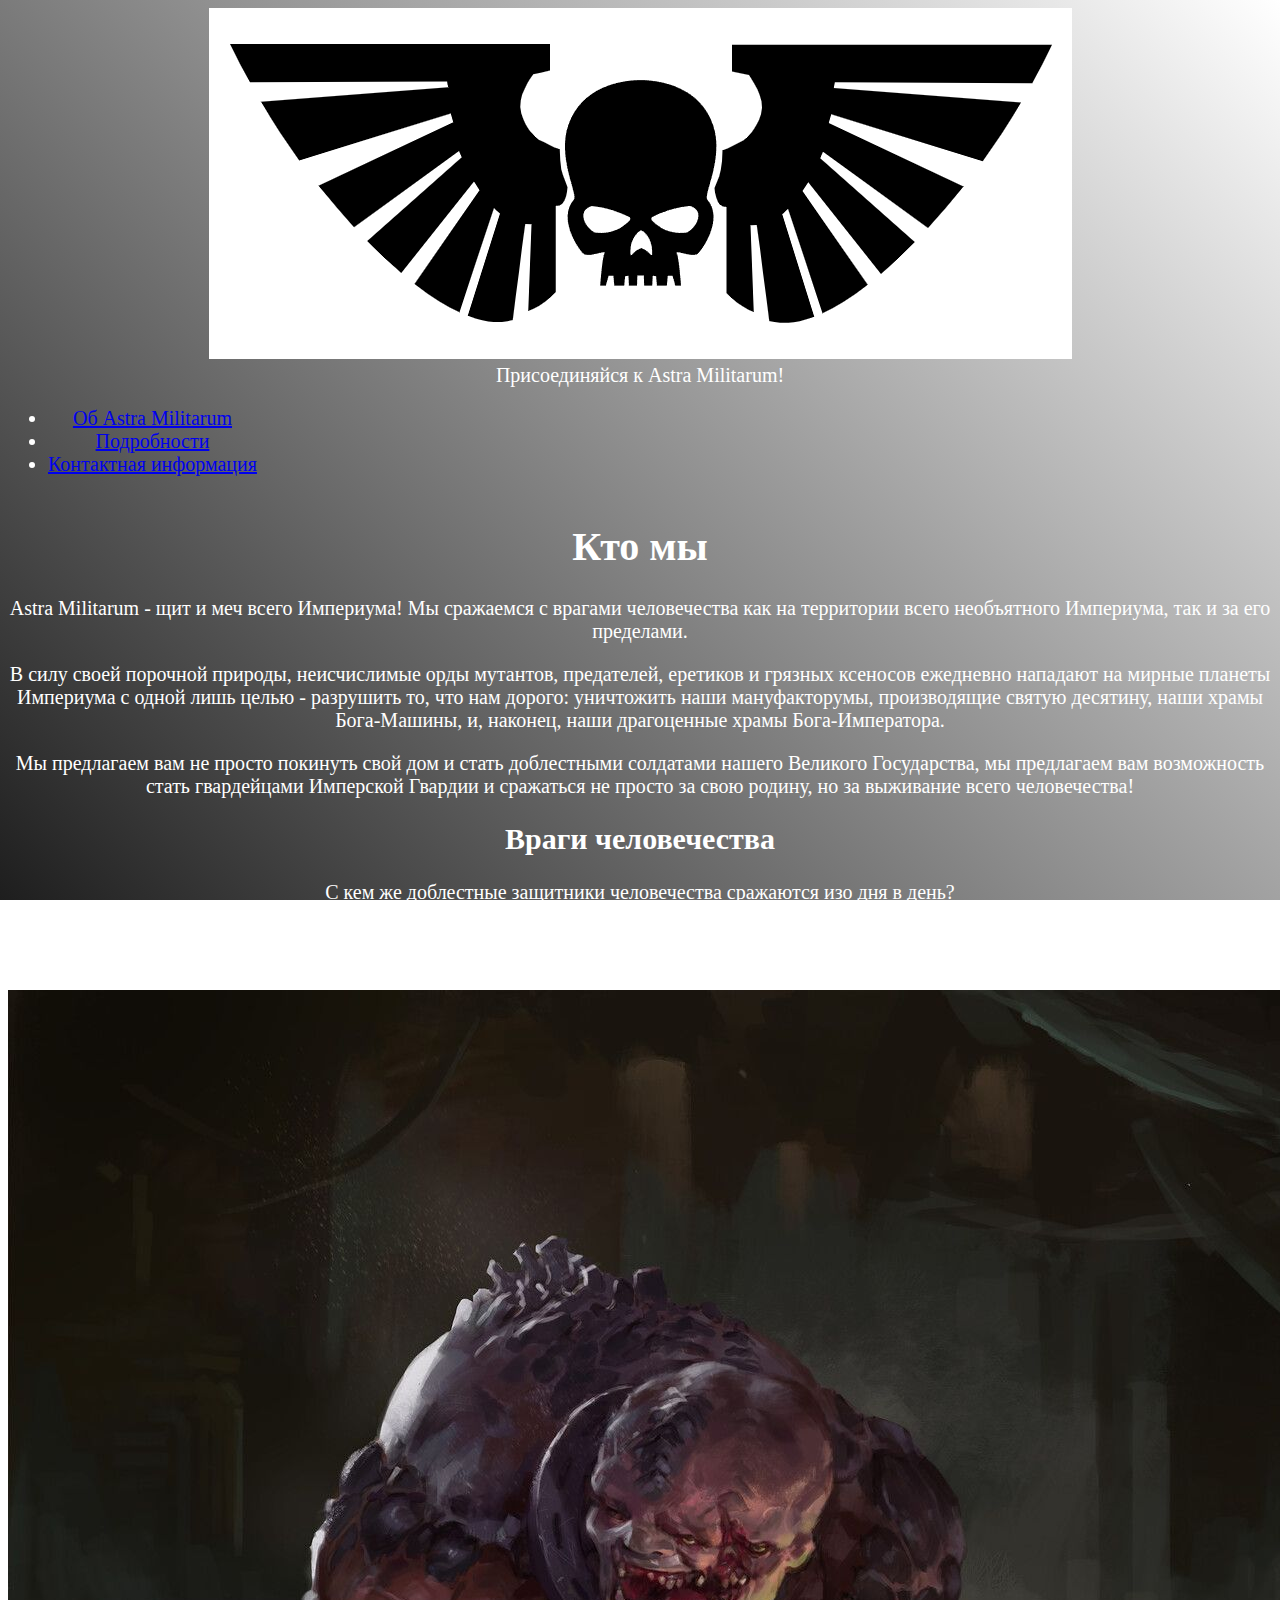
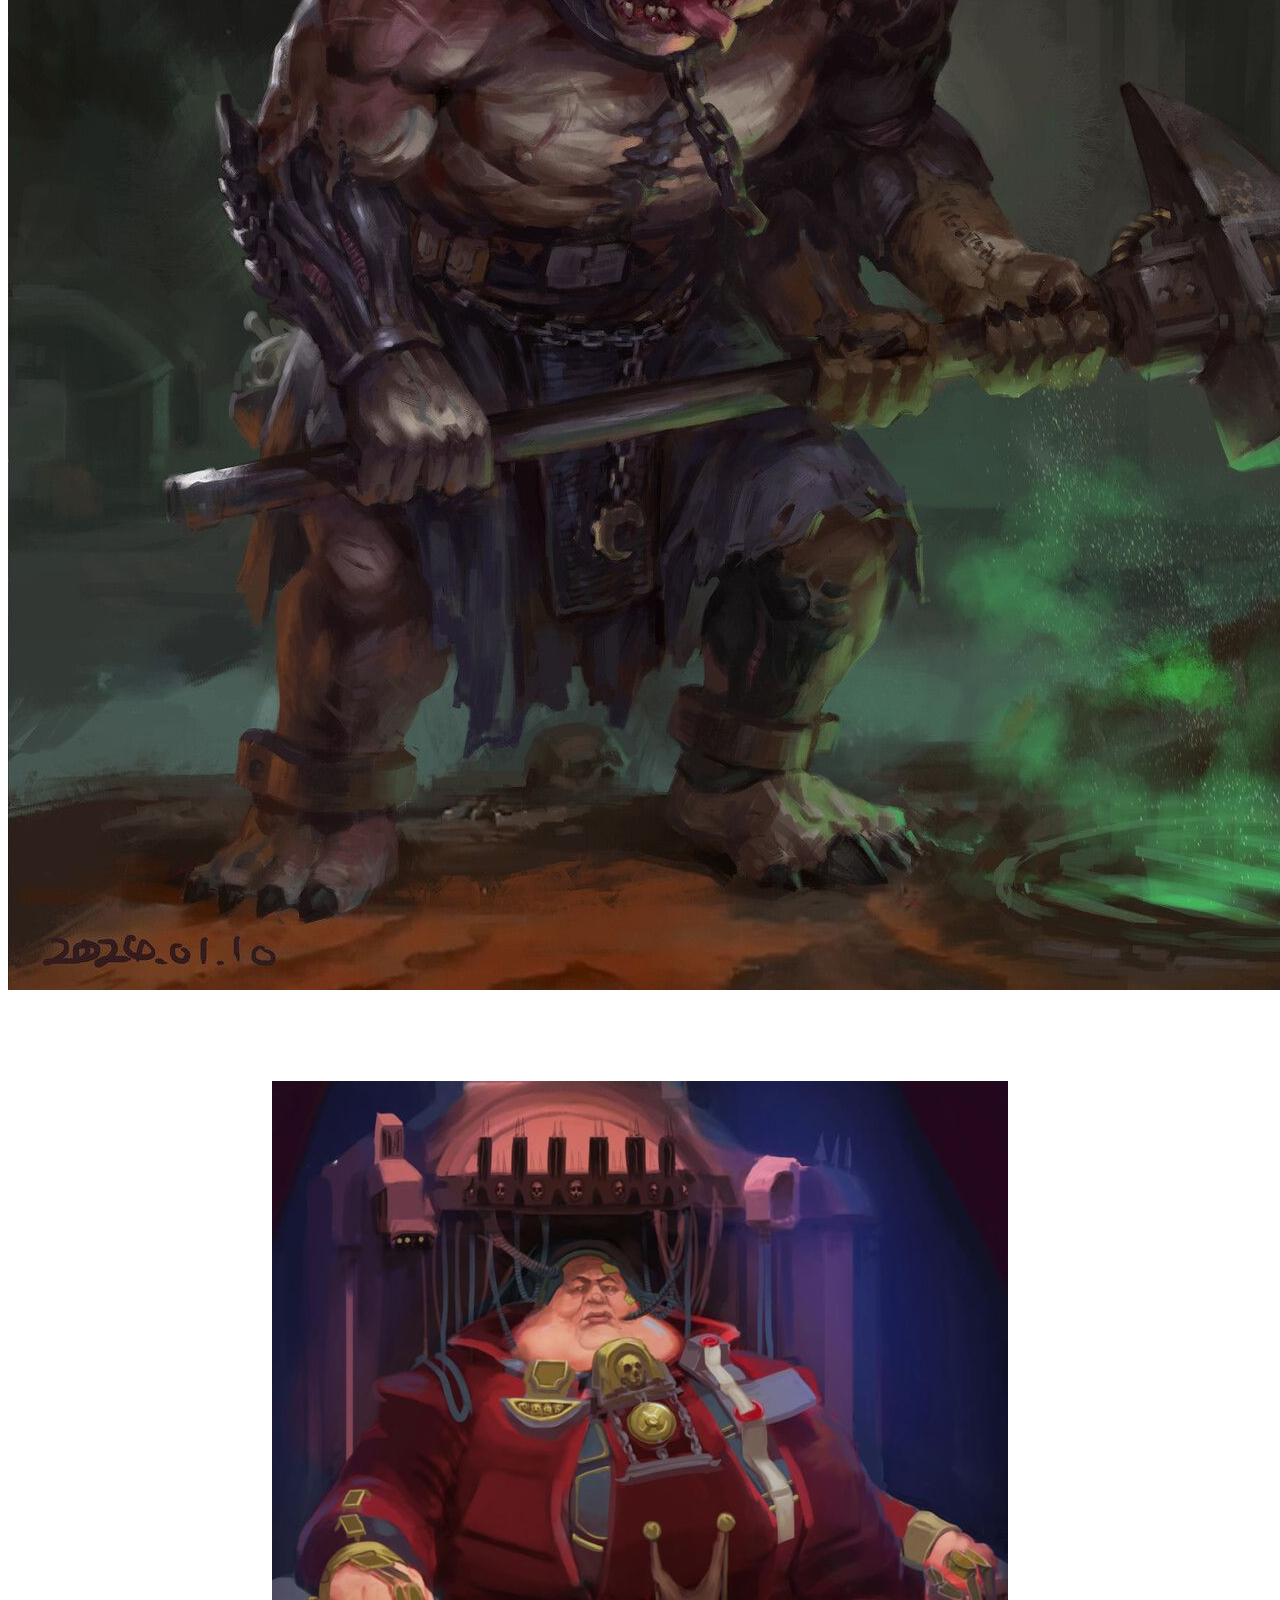
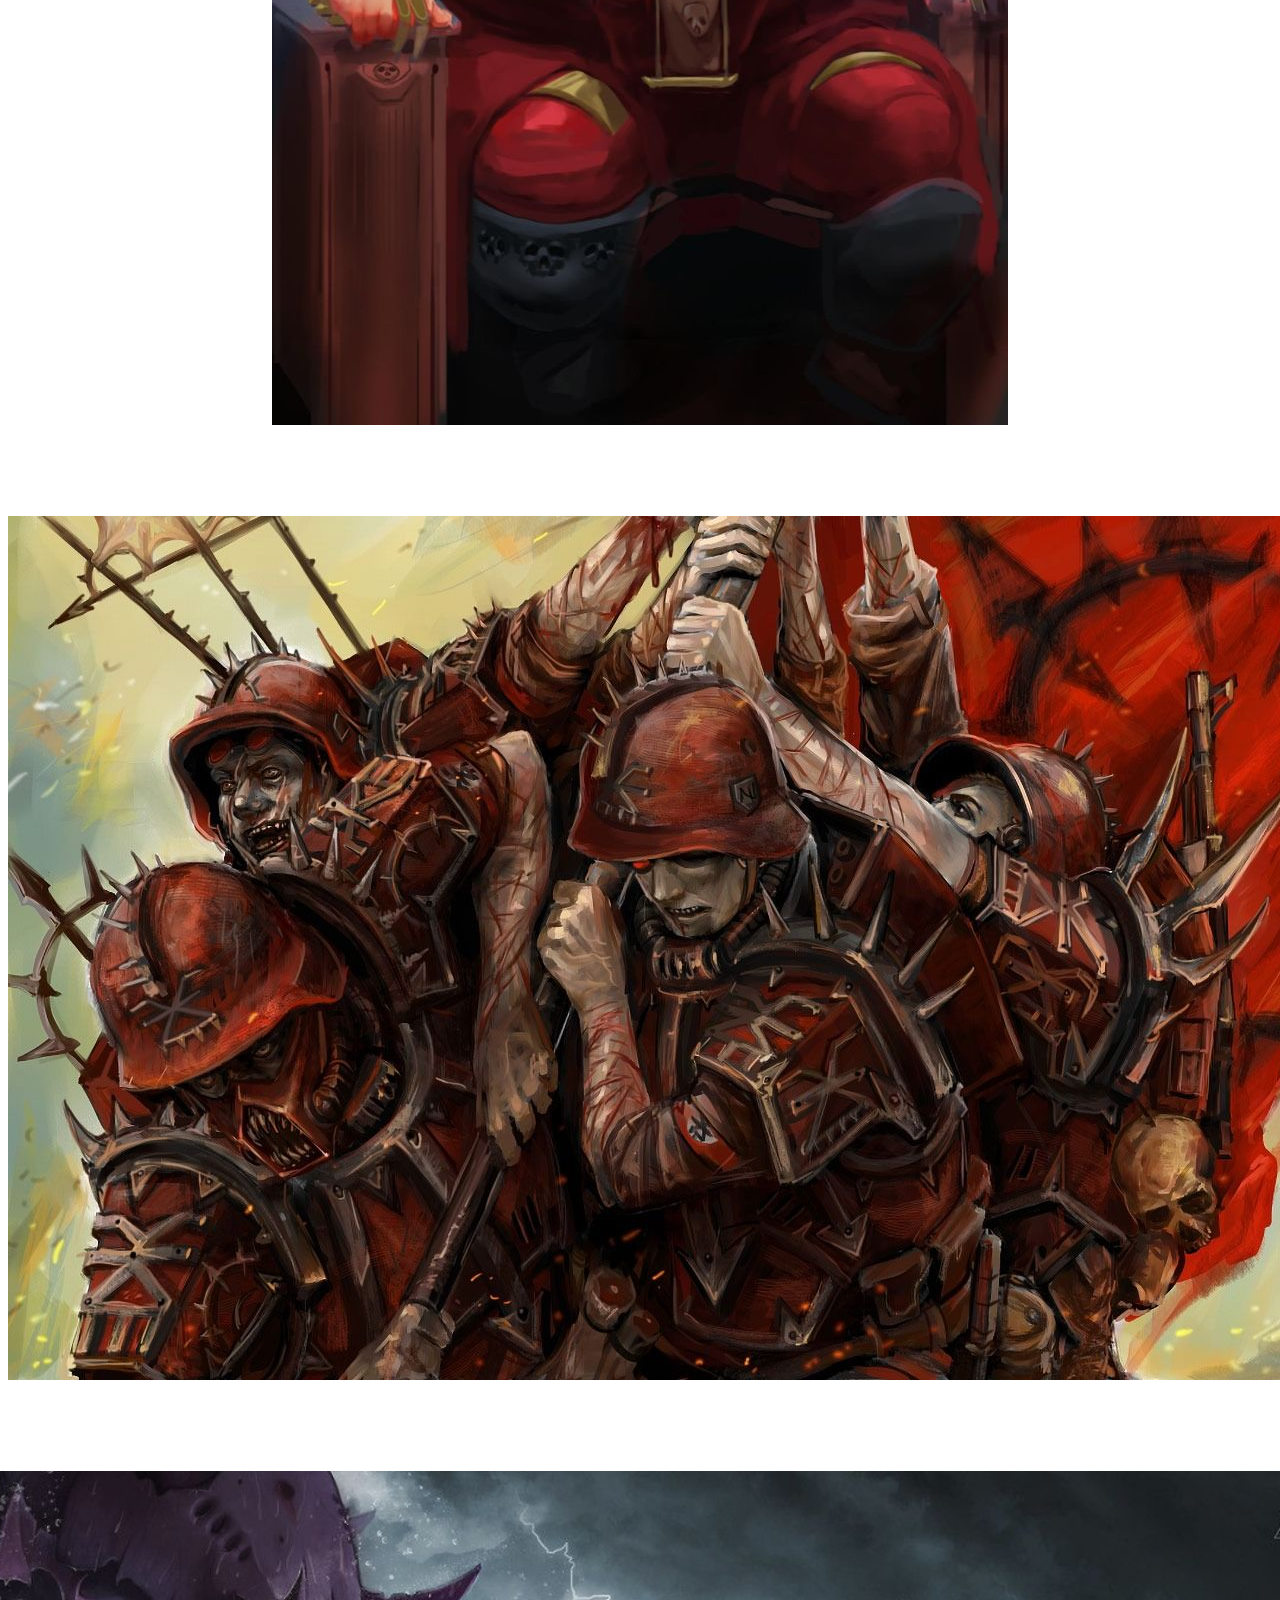
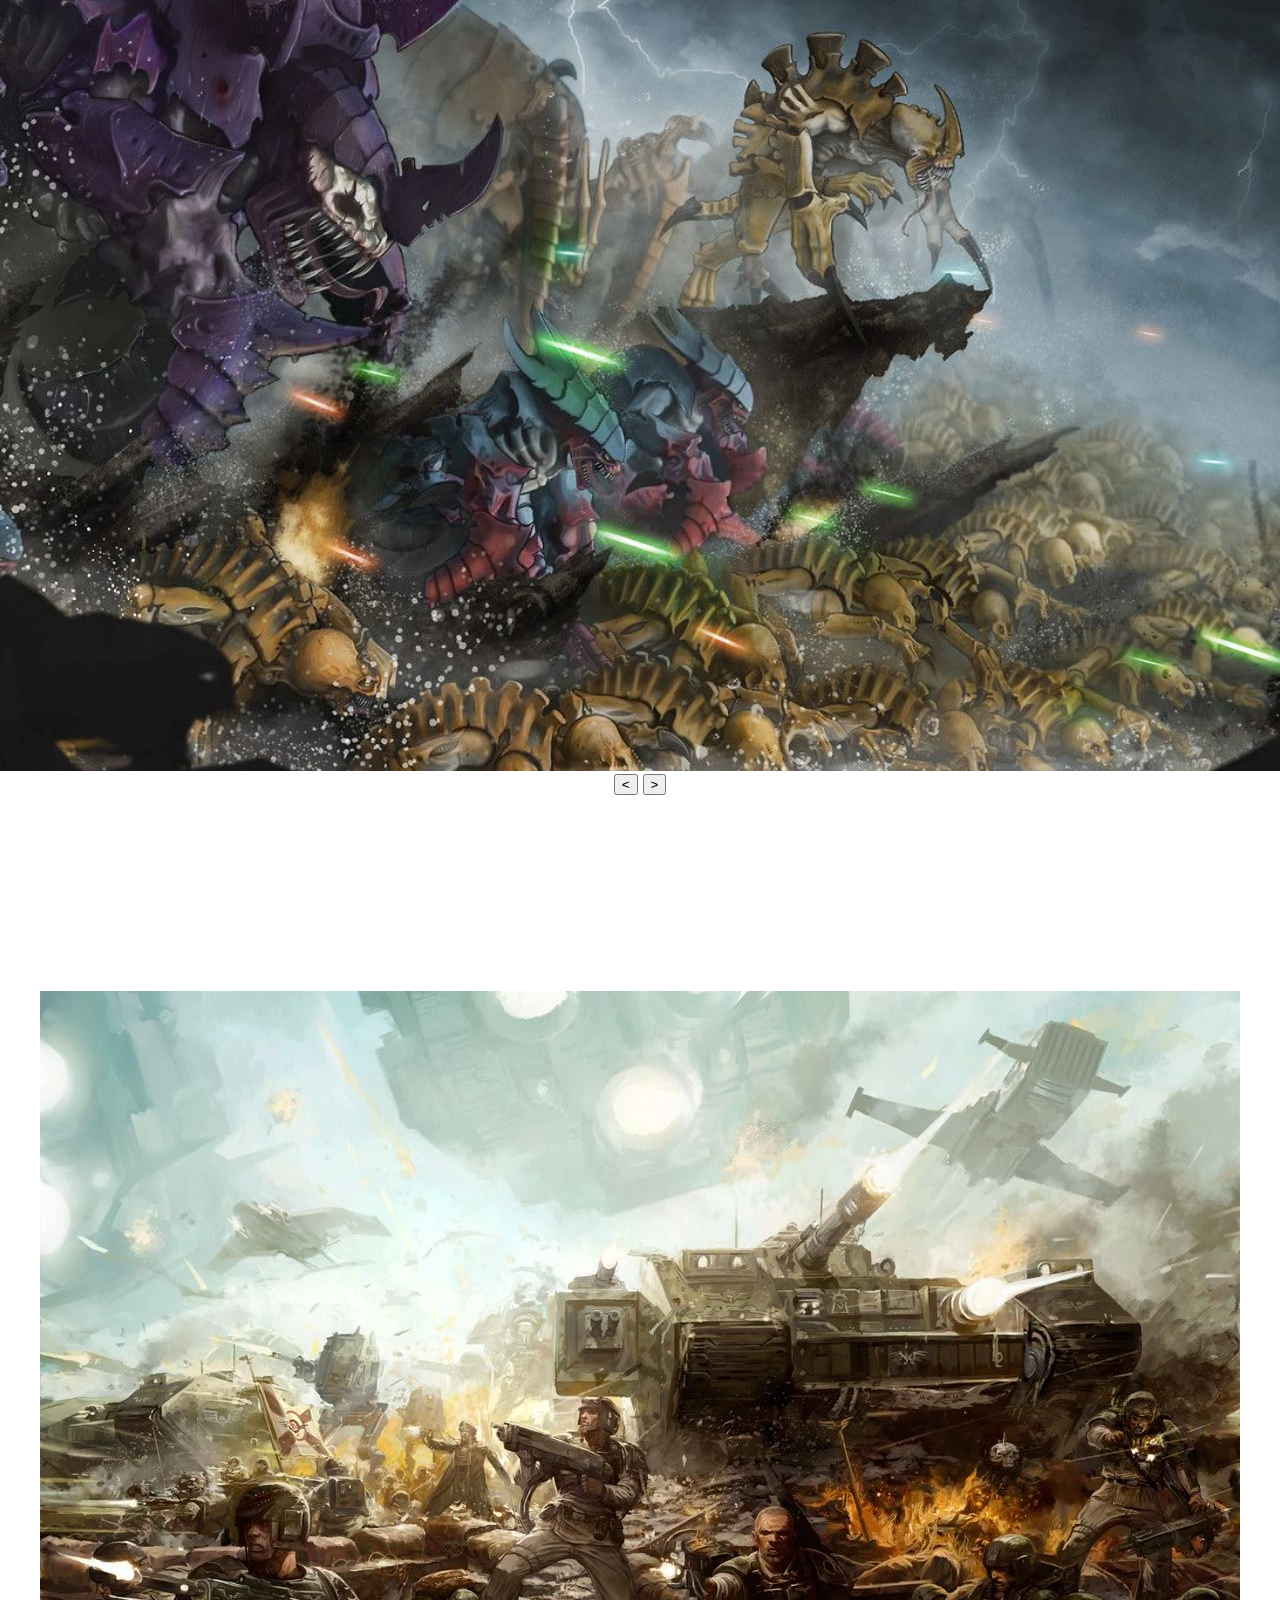
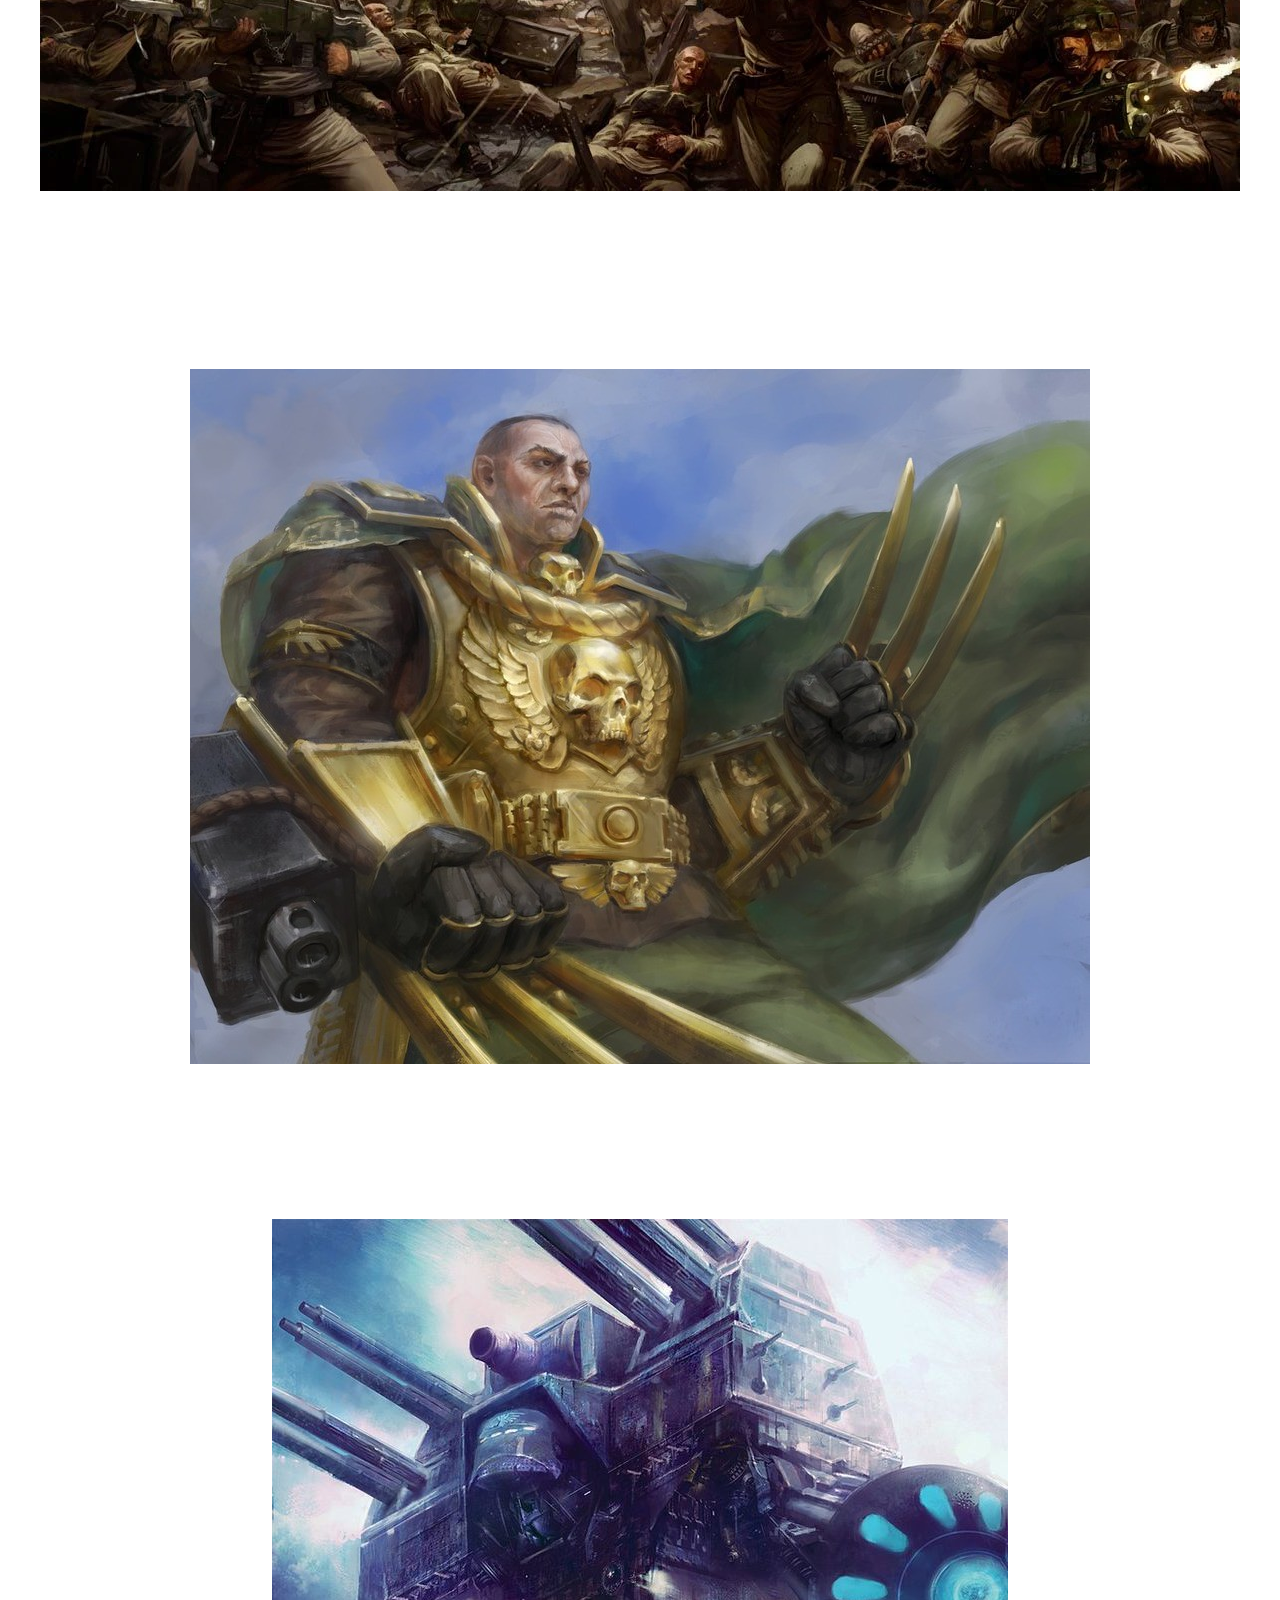
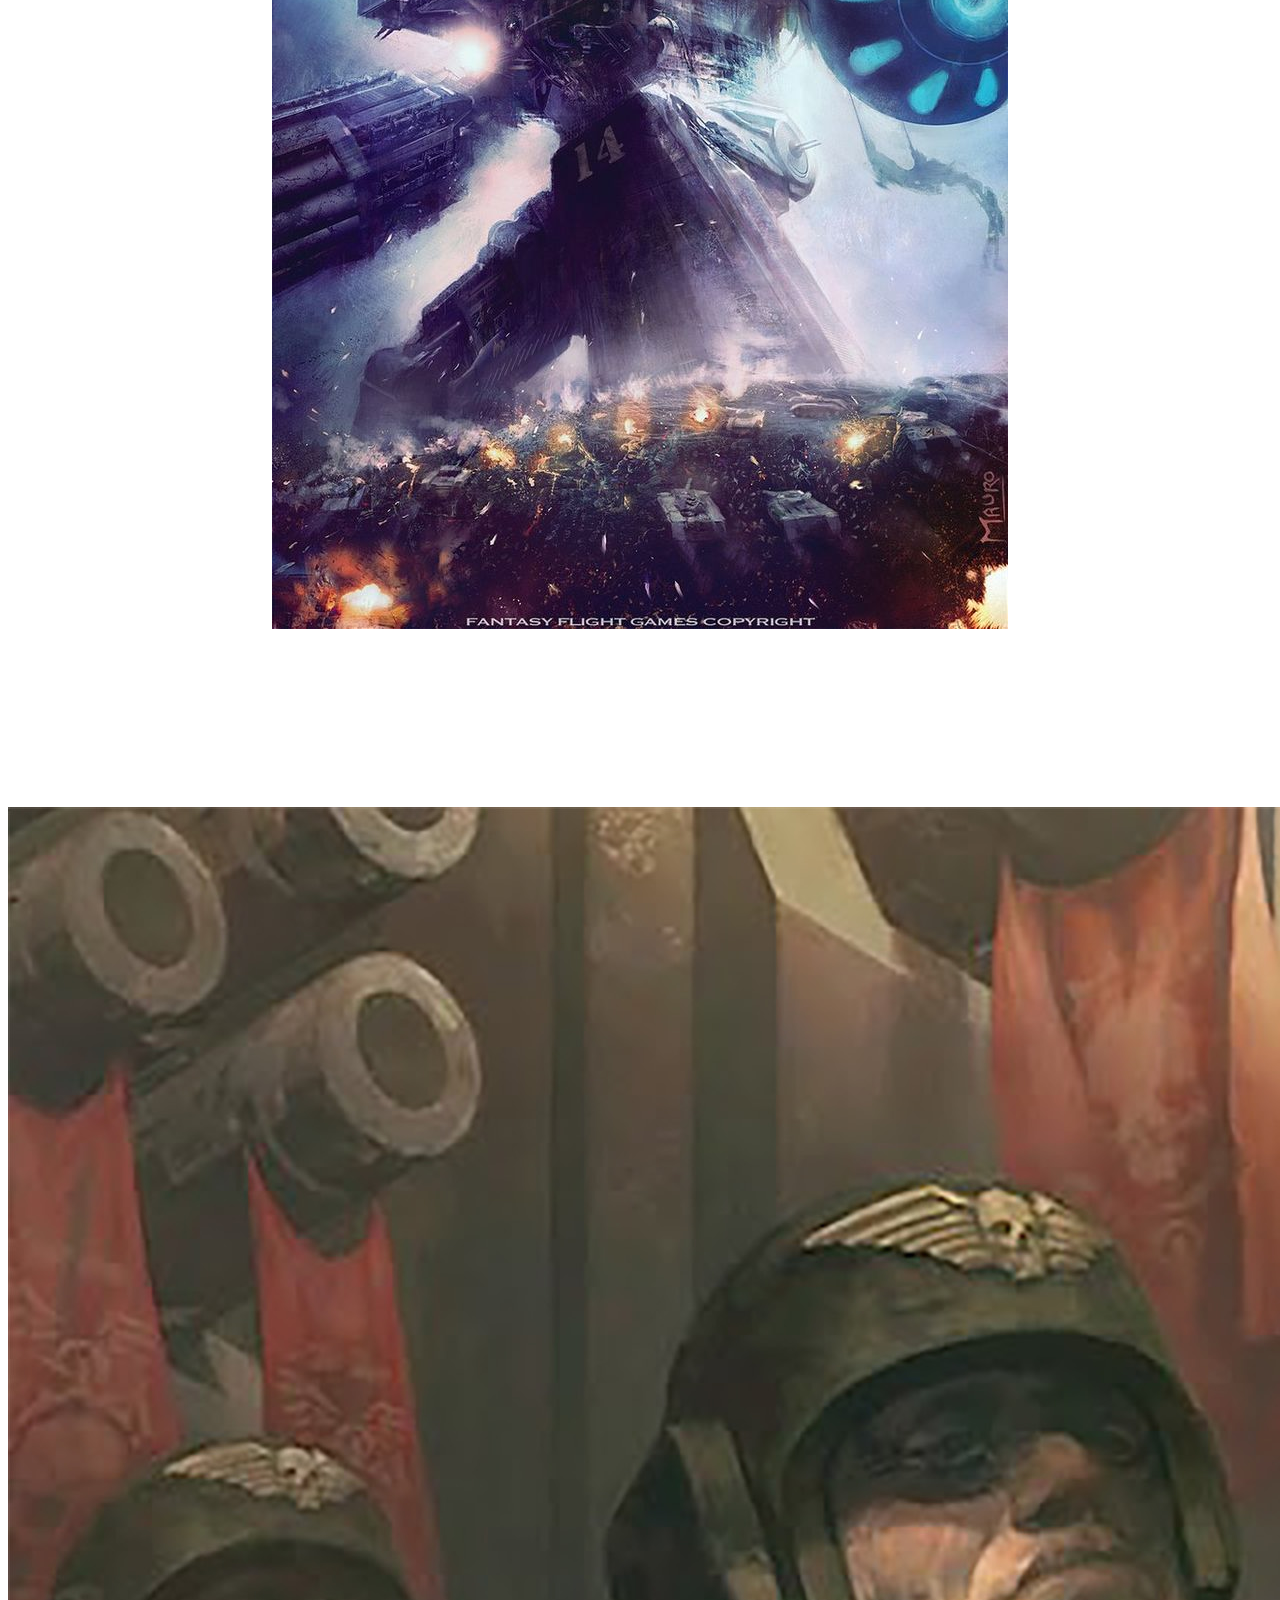
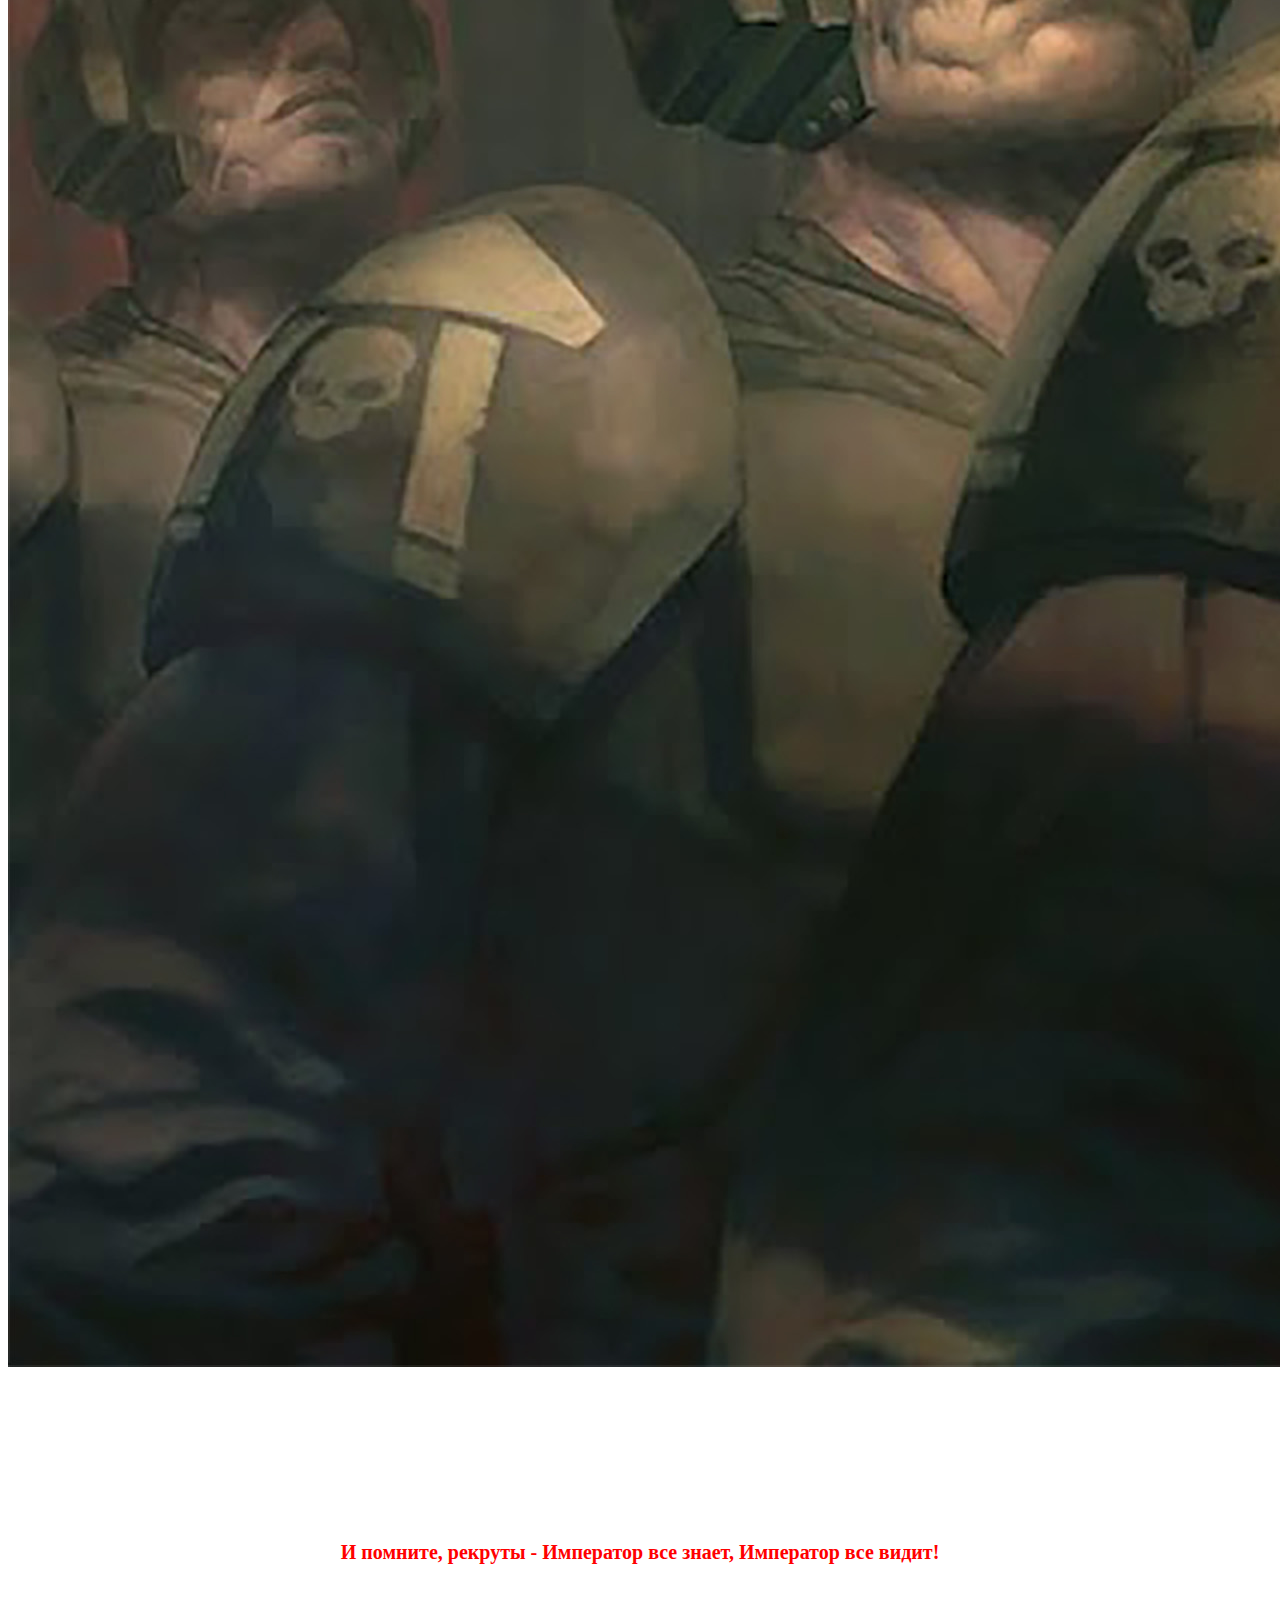
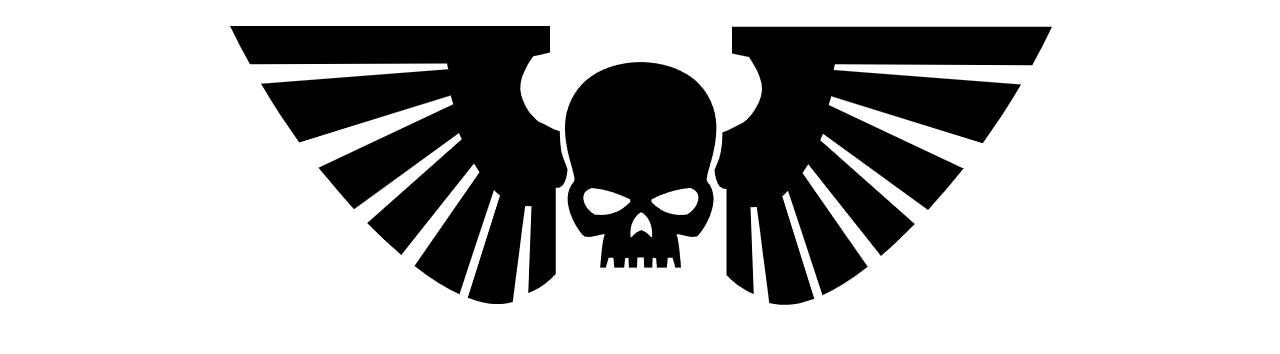
<file: index.html>
<!DOCTYPE html>
<html lang="ru">
<head>
    <meta charset="UTF-8">
    <meta name="viewport" content="width=device-width, initial-scale=1.0">
    <title>Astra Militarum</title>
    <link type="image/x-icon" href="img/logo.png" rel="shortcut icon">
    <link rel="stylesheet" href="style.css"> 
    <script type="text/javascript" src="app.js" defer=""></script>

</head>
<body>

  <header>

    <div class="logo">
        <img src="img/logo.png">
    </div>

    <h0 class="site-title">Присоединяйся к Astra Militarum!</h0>

    <nav>
        <ul>
            <li><a href="#section1">Об Astra Militarum</a></li>
            <li><a href="#section2">Подробности</a></li>
            <li><a href="#section3">Контактная информация</a></li>
        </ul>
    </nav>

  </header>

    <section id="section1">

      <div class="text_o_nas">
        <h1>Кто мы</h1>
        <p>Astra Militarum - щит и меч всего Империума! Мы сражаемся с врагами человечества как на территории всего необъятного Империума, так и за его пределами.
        </p>
        <p>В силу своей порочной природы, неисчислимые орды мутантов, предателей, еретиков и грязных ксеносов ежедневно нападают на мирные планеты Империума с одной лишь целью - разрушить то, что нам дорого: уничтожить наши мануфакторумы, производящие святую десятину, наши храмы Бога-Машины, и, наконец, наши драгоценные храмы Бога-Императора.
        </p>
        <p>Мы предлагаем вам не просто покинуть свой дом и стать доблестными солдатами нашего Великого Государства, мы предлагаем вам возможность стать гвардейцами Имперской Гвардии и сражаться не просто за свою родину, но за выживание всего человечества!
        </p>
      </div>

    </section>

    <section id="section2">
      
      <div class="column-container">

        <div class="column">
            <h2>Враги человечества</h2>
            <p>С кем же доблестные защитники человечества сражаются изо дня в день? </p>
            <p>Мутанты - порочные существа, лишь отдалённо похожие на человека. Уродливые и обезображенные, они заслуживают лишь одного - Его всеочищающего пламени. </p>
            <img src="img/mutant.jpg">
            <p>Предатели - люди, предавшие Империум. Их мотивы варьируются: кто-то хочет власти, кто-то жаждет злата, но объеденяет их одно - за предательство и неисполнение Lex Imperialis полагается лишь смерть. </p>
            <img src="img/traitor.jpg">
            <p>Еретеки - люди, отвергувшие учение как Экклезиархии, так и самого Бога-Императора в частности, вставшие на ложный путь в силу низменных желаний. Помните, лучший еретик - мёртный еретик. </p>
            <img src="img/heretics.jpg">
            <p>Ксеносы - бездушные мерзкие создания, ибо душу может даровать лишь Бог-Император. Помни рекрут - если ксенос предлагает мир - убей лжеца, ибо не может быть искренним тот, в ком нет частицы истинного Бога.</p>

            <div class="slider-container">
              <div class="slider">
                <img src="img/tyranids.jpg"  height="900px">
                <img src="img/tau.webp"  height="900px">
                <img src="img/ork.jpg"  height="900px">
                <img src="img/eldar.jpg"  height="900px">
              </div>
                <button class="prev-button" aria-label="Посмотреть предыдущий слайд">&lt;</button>
                <button class="next-button" aria-label="Посмотреть следующий слайд">&gt</button>  
              </div>
            </div>   

        <div class="column">
            <h2>Профессии</h2>
            <p>Имперская гвардия предлагает огромное разнообразие профессий, доступным как новым рекрутам, так и бывалым гвардейцам. Ваша специализация зависит как от ваших способностей, так и от текущих потребностях фронта. Вы можете рассекать просторы на часовых, давить ксеносов на танках, покорять воздух на валькириях и, конечно, уничтожать противника в штыковых атаках. Подробно о текующих потребностях гвардии вы можете узнать в ближайщем пункте сбора.</p>
            <img src="img/army.webp"">
          </div>

        <div class="column">
            <h2>Карьерный рост</h2>
            <p>За доблестную службу во имя Его предусмотрены различные преференции, в том числе продвижение по карьерной лестнице. Проявив свои способности и героизм каждый гвардеец способен подняться к вершине. И, может быть, именно ты станешь новым прославленным генералом, победоносно раздвигающим границы нашего Империума?</p>
            <img src="img/general.jpg">
          </div>

        <div class="column">
            <h2>Передовое вооружение</h2>
            <p>Для победоностного противодействия внутренним и внешним угрозам Имперской Гвардии полагается передовое вооружение, включающее в себя такие чудеса Машинного-Бога как: Леман Русс множества модификаций, мощь 11 стволов и, конечно же, Божественные титаны Легио Титаника. </p>
            <img src="img/titan.jpg">
        </div>

        <div class="column">
            <h2>Преимущества новой жизни</h2>
            <p>Помимо самой возможности служить Императору на поле брани, служба так же включает в себя: бесплатное медецинское обслуживание, гарантированное трудоустройство, возможность посетить множество миров по всему Империуму, личное обмундирование и оружее, прощение грехов, совершенных до начала службы, и главное - полноценное трёхразовое питание.</p>
            <img src="img/win.jpg">
        </div>

    </section>

    <section id="section3">
      <div>
        <h3>Контактная информация</h3>
        <p>Для получения информации о нахожении ближайшего призывного пункта обратитесь к любому служащему Адептус Администратум и его подразделений или Адептус Министорум. Если же вы хотите узнать подробнее о Астра Милитарум, пройдите по ссылке снизу с помощью вашего когитатора.</p>
        <h4>И помните, рекруты - Император все знает, Император все видит!</h4>
      </div>  
    </section>

    <button id="scrollToTopButton">Вверх</button>


</body>

<footer style="width: 100%;">

  <div class="social-icons">
    <a href="https://warhammer40k.fandom.com/ru/wiki/Имперская_Гвардия" class="social-icon"><img src="img/logo.png" alt="AM"></a>
  </div>
  
</footer>

</html>
</file>
<file: style.css>
header
{
  h1
  {
    color:#eeff00;
  }
}
nav
{
  display: flex;
  justify-content: flex-start;
  align-items: flex-start;
}
#scrollToTopButton
{
  display: none;
  position: fixed;
  bottom: 20px;
  right: 20px;
  z-index: 999;
  padding: 10px 20px;
  background-color: #333333;
  color: #fff; 
  border: none;
  border-radius: 5px;
  cursor: pointer;
}
body
{
  background-color: #1e1e1e;
  color: #fff;
  font-size: 20px;
  text-align: center;
  background: linear-gradient(45deg, #1e1e1e, #fff);
  background-attachment: fixed;
  background-size: cover;
  h4
  {
      color:#ff0000;
  }
}
.slider
{
  display: flex;
  justify-content: center;
  align-items: center;
  transition: transform 0.5s ease-in-out;
}
</file>
